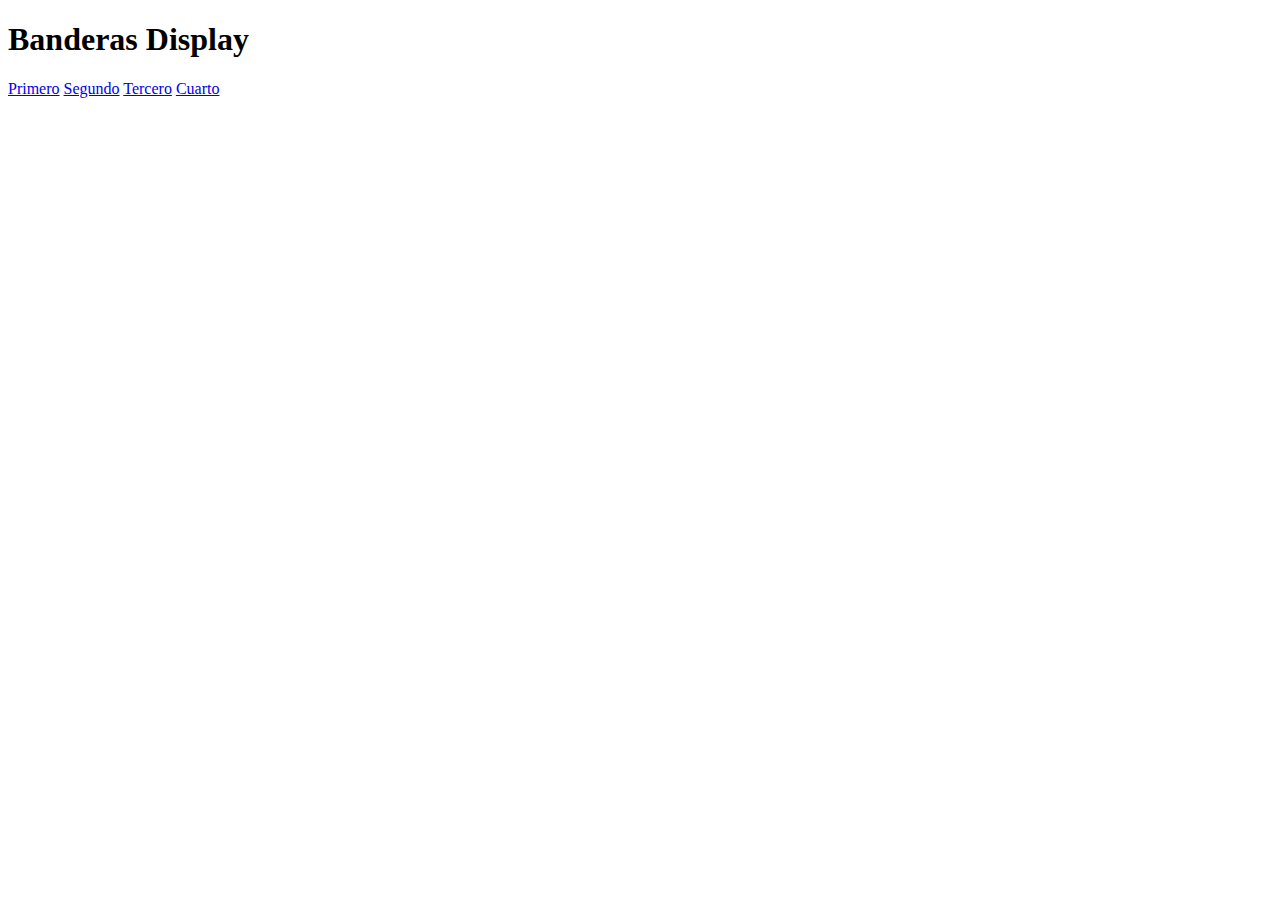
<file: index.html>
<!DOCTYPE html>
<html>
  <head>
    <meta charset="utf-8">
    <title>Banderas Display</title>
  </head>
  <body>
    <h1>Banderas Display</h1>
    <a href="index1.html" target="blank">Primero</a>
    <a href="index2.html" target="blank">Segundo</a>
    <a href="index3.html" target="blank">Tercero</a>
    <a href="index4.html" target="blank">Cuarto</a>
  </body>
</html>
</file>
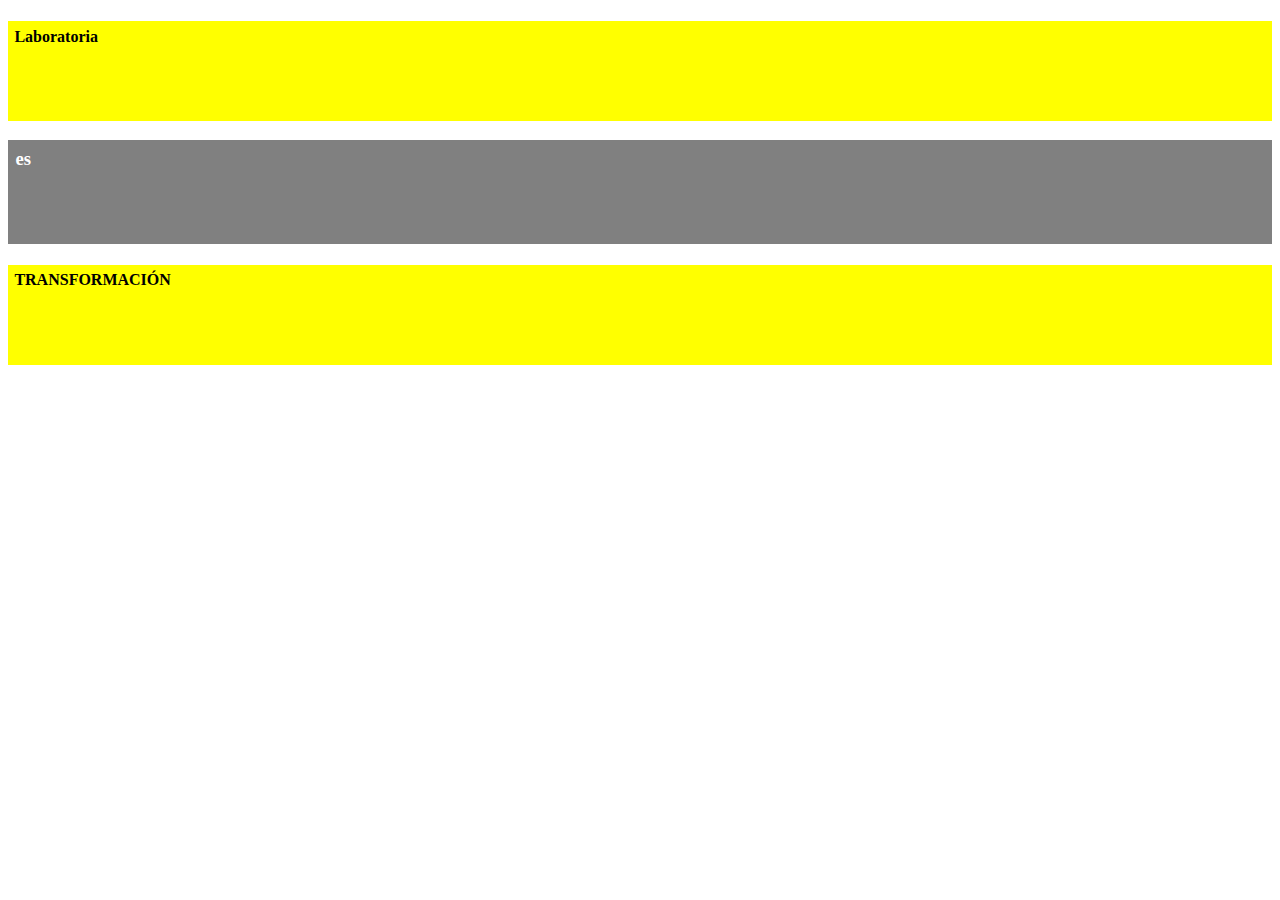
<file: index1.html>
<!DOCTYPE html>
<html lang="en">
  <head>
    <meta charset="utf-8">
    <title></title>
    <link rel="stylesheet" href="primero.css">
  </head>
  <body>
    <div class="yellow">
      <h4>Laboratoria</h4>
    </div>
    <div class="grey">
      <h3>es</h3>
    </div>
    <div class="yellow">
      <h4>TRANSFORMACIÓN</h4>
    </div>
  </body>
</html>
</file>
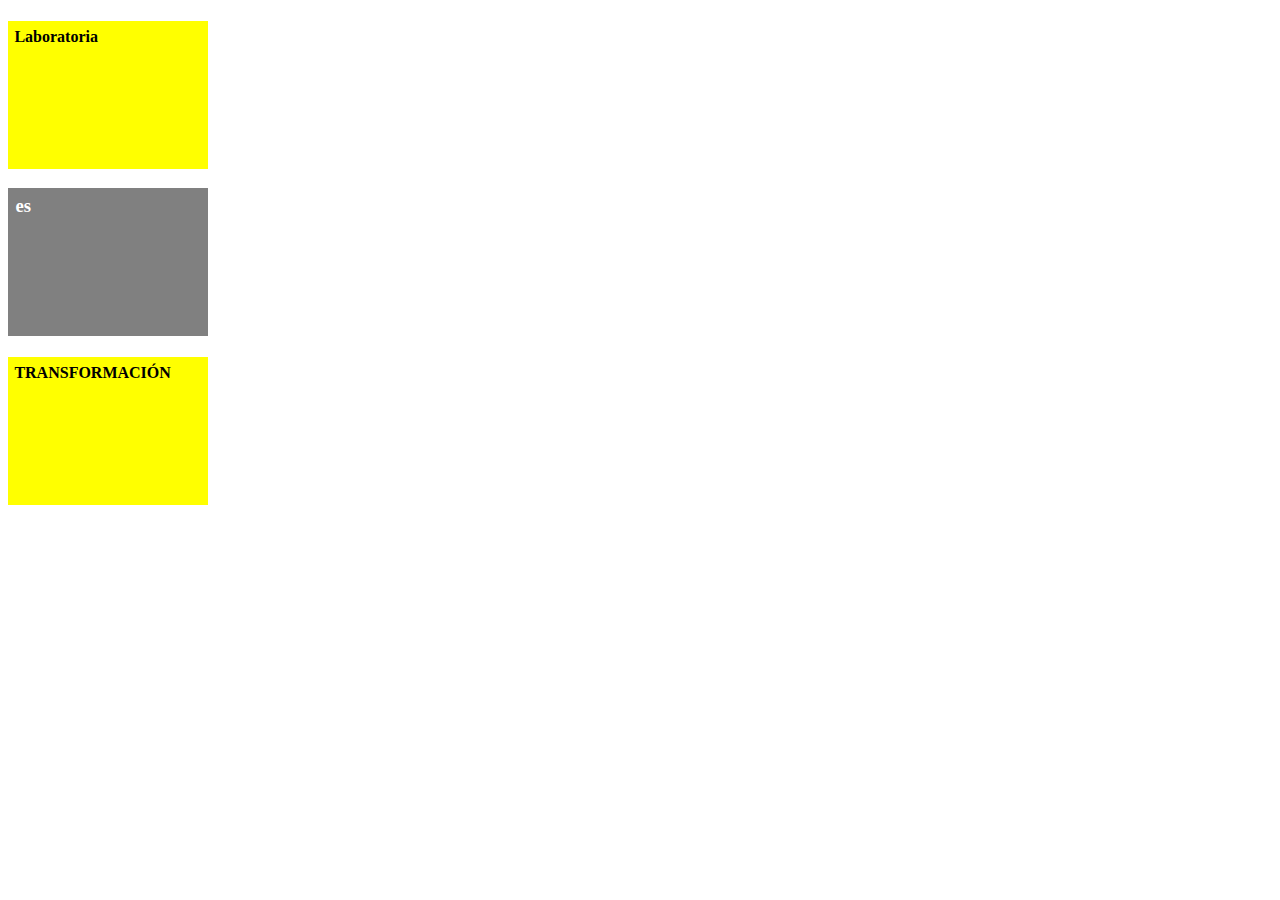
<file: index2.html>
<!DOCTYPE html>
<html lang="en">
  <head>
    <meta charset="utf-8">
    <title></title>
    <link rel="stylesheet" href="segundo.css">
  </head>
  <body>
    <div class="yellow">
      <h4>Laboratoria</h4>
    </div>
    <div class="grey">
      <h3>es</h3>
    </div>
    <div class="yellow">
      <h4>TRANSFORMACIÓN</h4>
    </div>
  </body>
</html>
</file>
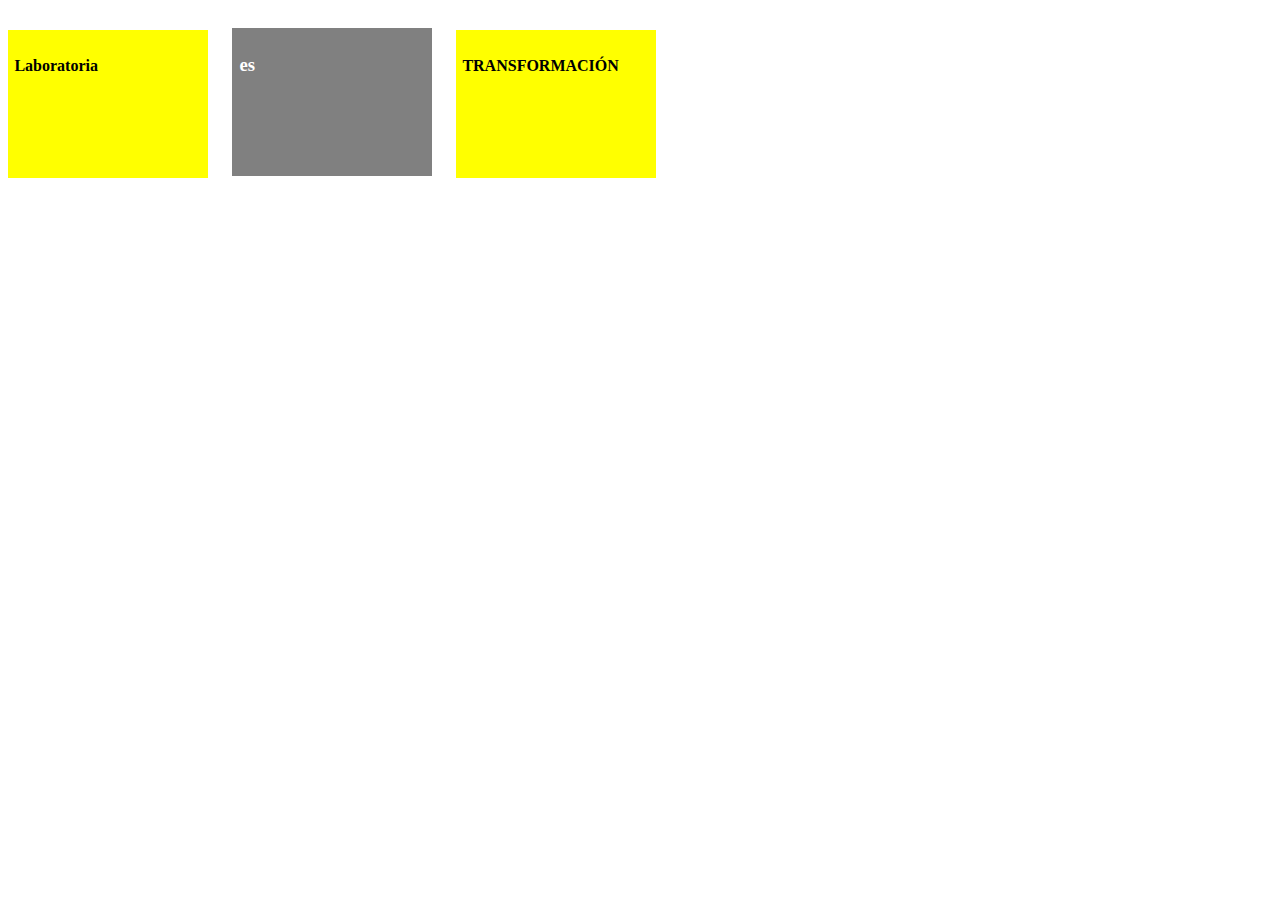
<file: index3.html>
<!DOCTYPE html>
<html lang="en">
  <head>
    <meta charset="utf-8">
    <title></title>
    <link rel="stylesheet" href="tercero.css">
  </head>
  <body>
    <div class="yellow">
      <h4>Laboratoria</h4>
    </div>
    <div class="grey">
      <h3>es</h3>
    </div>
    <div class="yellow">
      <h4>TRANSFORMACIÓN</h4>
    </div>
  </body>
</html>
</file>
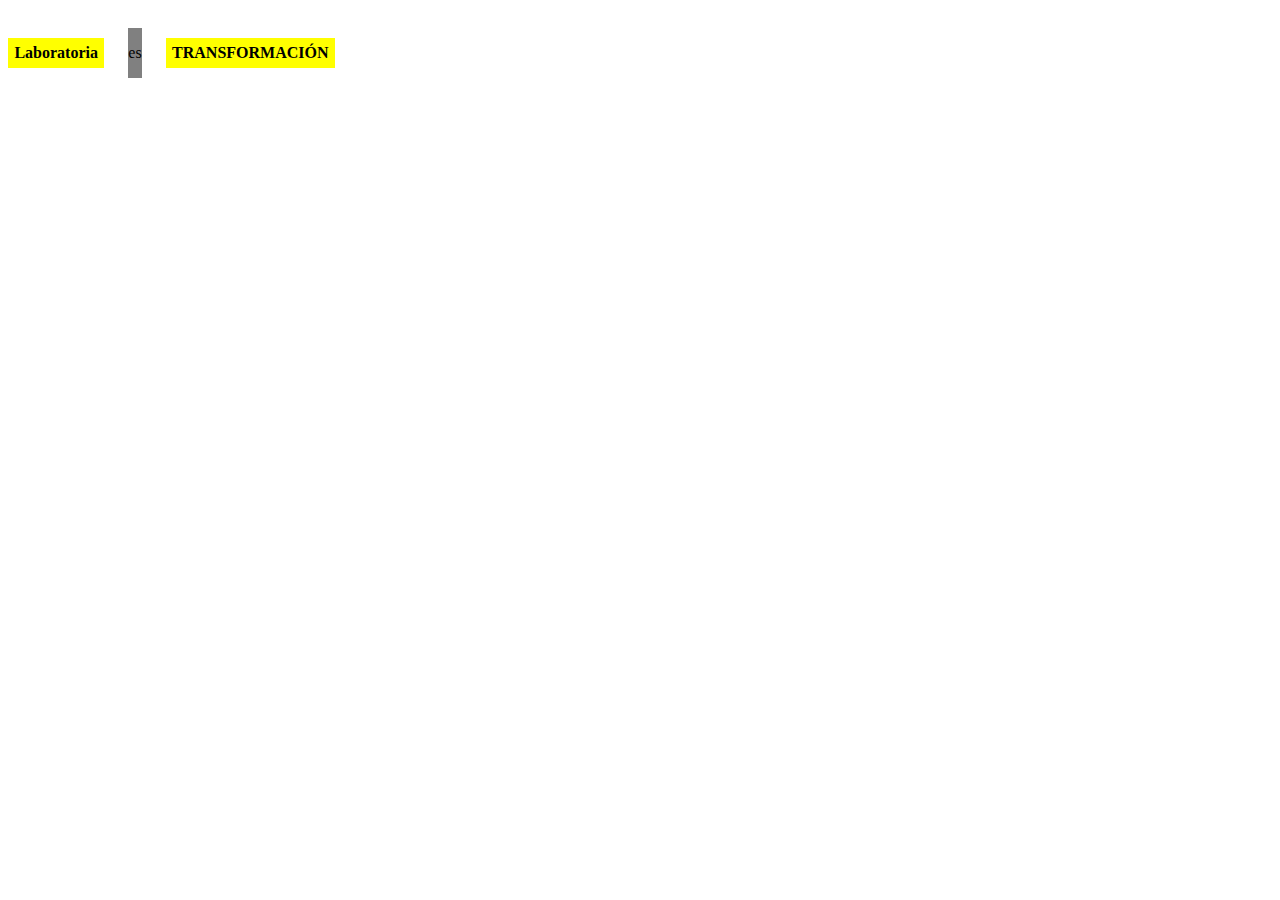
<file: index4.html>
<!DOCTYPE html>
<html lang="en">
  <head>
    <meta charset="utf-8">
    <title></title>
    <link rel="stylesheet" href="cuarto.css">
  </head>
  <body>
    <div class="yellow">
      <h4>Laboratoria</h4>
    </div>
    <div class="grey">
      <p>es</p>
    </div>
    <div class="yellow">
      <h4>TRANSFORMACIÓN</h4>
    </div>
  </body>
</html>
</file>
<file: primero.css>
.yellow{
  background-color: yellow;
  padding-bottom: 3em;
}
.grey{
  background-color: grey;
  padding-bottom: 3em;
}
h4, h3{
  padding: 0.4em;
}
h3{
  color: white;
}
</file>
<file: segundo.css>
.yellow{
  background-color: yellow;
  padding-bottom: 3em;
  width: 200px;
  height: 100px;
}
.grey{
  background-color: grey;
  padding-bottom: 3em;
  width: 200px;
  height: 100px;
}
h4, h3{
  padding: 0.4em;
}
h3{
  color: white;
}
</file>
<file: tercero.css>
.yellow{
  background-color: yellow;
  padding-bottom: 3em;
  width: 200px;
  height: 100px;
  display: inline-block;
}
.grey{
  background-color: grey;
  padding-bottom: 3em;
  width: 200px;
  height: 100px;
  display: inline-block;
  margin: 20px;
}
h4, h3{
  padding: 0.4em;
}
h3{
  color: white;
}
</file>
<file: cuarto.css>
.yellow{
  background-color: yellow;
  display: inline-block;
}
.grey{
  background-color: grey;
  display: inline-block;
  margin: 20px;
}
h4, h3{
  padding: 0.4em;
  margin: 0;
}
h3{
  color: white;
}
</file>
